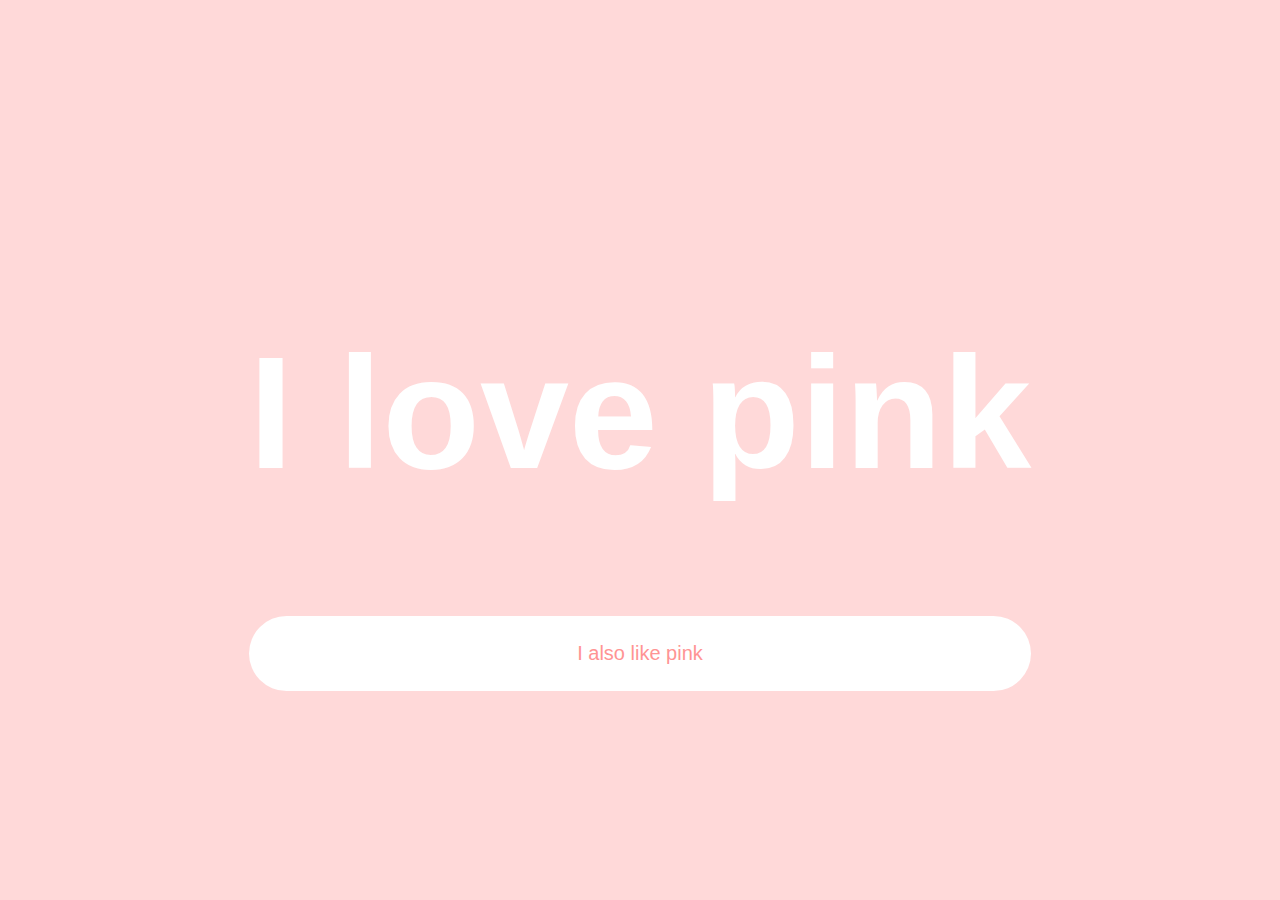
<file: index.html>
<!doctype html>
<html lang="en">
  <head>
    <link
      rel="stylesheet"
      type="text/css"
      href="/assets/static/app_generated_index-6937cd5a.wuXoNGBV.css"
    />
    <meta charset="UTF-8" />
    <meta name="viewport" content="width=device-width,initial-scale=1" />
    <meta property="og:url" content="https://url/" />
    <title>I love pink</title>
    <meta property="og:title" content="I love pink" />
    <meta property="og:type" content="website" />
    <meta property="og:image" />
  </head>
  <body class="w-body cqd4afi crw2xqq">
    <div class="w-box c41zrkb ce9qww2 c3gij5j c1ang7f3 cnrlu3l cdab2ot">
      <div
        class="w-box c1h3g05x cqdpqz5 cpbte7e cuuagj6 cwyis7q ce9qww2 c1rb4vwd cdab2ot c9llxwo c10ymdoy"
      >
        <h1 class="w-heading cst30zz c1htko9w cy0cccn c1yh8m08">I love pink</h1>
        <a
          href="/genocide"
          class="w-link c1r0im0 c1ang7f3 cpelcgd cst30zz c41zrkb ce9qww2 c3gij5j cy0cccn c1yglr5b cqfqdif c1y1wm07 cdvdjre c1kgbt77 c3z445t c118wshv c1gybou2"
          >I also like pink</a
        >
      </div>
    </div>
    <script id="vike_pageContext" type="application/json">
      {
        "abortReason": "!undefined",
        "_urlRewrite": null,
        "_urlRedirect": "!undefined",
        "abortStatusCode": "!undefined",
        "_abortCall": "!undefined",
        "_pageContextInitIsPassedToClient": "!undefined",
        "pageId": "/pages/index",
        "routeParams": {},
        "data": {
          "url": "https://url/",
          "system": { "params": {}, "search": {}, "origin": "https://url" },
          "resources": {},
          "pageMeta": {
            "title": "I love pink",
            "description": "!undefined",
            "excludePageFromSearch": "!undefined",
            "language": "!undefined",
            "socialImageAssetName": "i_love_pink_social_image_84pLatf5hdG_6WRmpQKIx.png",
            "socialImageUrl": "!undefined",
            "status": "!undefined",
            "redirect": "!undefined",
            "custom": []
          }
        }
      }
    </script>
    <script
      src="/assets/entries/entry-server-routing.Bj9ZhA2v.js"
      type="module"
      async
    ></script>
    <link
      rel="modulepreload"
      href="/assets/entries/pages_index.DLLQjHW_.js"
      as="script"
      type="text/javascript"
    /><link
      rel="modulepreload"
      href="/assets/chunks/chunk-Bu-L7Rq5.js"
      as="script"
      type="text/javascript"
    />
  </body>
</html>
</file>
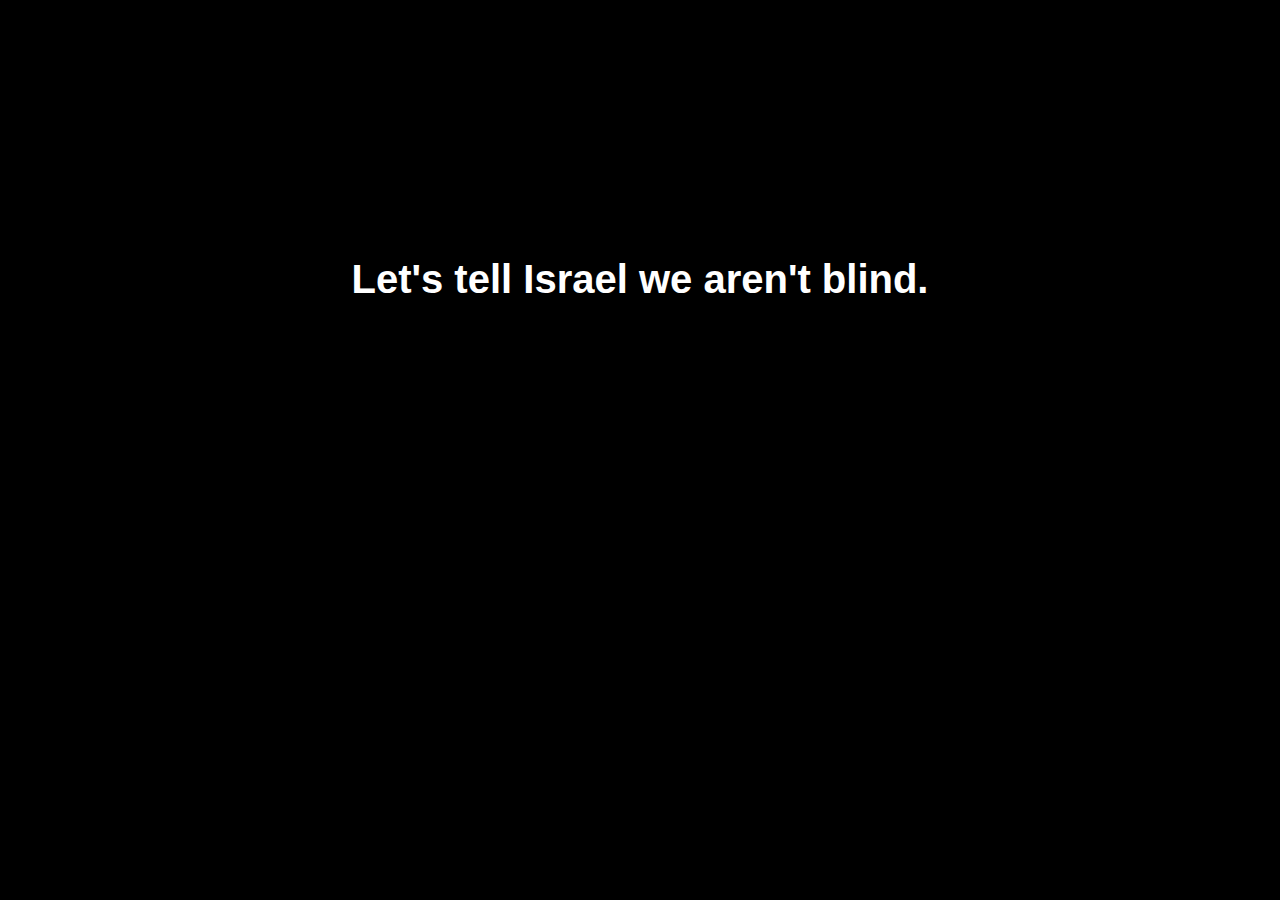
<file: genocide/index.html>
<!doctype html>
<html lang="en">
  <head>
    <link
      rel="stylesheet"
      type="text/css"
      href="/assets/static/app_generated_index-6937cd5a.wuXoNGBV.css"
    />
    <meta charset="UTF-8" />
    <meta name="viewport" content="width=device-width,initial-scale=1" />
    <meta property="og:url" content="https://url/genocide" />
    <title>Genocide</title>
    <meta property="og:title" content="Genocide" />
    <meta property="og:type" content="website" />
    <meta name="robots" content="noindex, nofollow" />
  </head>
  <body class="w-body cuqcroi">
    <div class="w-box c41zrkb ce9qww2 c3gij5j c1ang7f3 cnrlu3l cdab2ot">
      <div
        class="w-box c1h3g05x cqdpqz5 cpbte7e cuuagj6 c41zrkb ce9qww2 c3gij5j cdab2ot c9llxwo c10ymdoy"
      >
        <h1 class="w-heading cst30zz c1i19eln cy0cccn c1yh8m08 c1ggc4x0">
          Let&#x27;s tell Israel we aren&#x27;t blind.
        </h1>
        <div class="w-html-embed">
          <iframe
            width="560"
            height="315"
            src="https://www.youtube.com/embed/h8_18UuiAm4?si=wkWuV6dtcuniuMuk&amp;controls=0"
            title="YouTube video player"
            frameborder="0"
            allow="accelerometer; autoplay; clipboard-write; encrypted-media; gyroscope; picture-in-picture; web-share"
            referrerpolicy="strict-origin-when-cross-origin"
            allowfullscreen
          ></iframe>
        </div>
      </div>
    </div>
    <script id="vike_pageContext" type="application/json">
      {
        "abortReason": "!undefined",
        "_urlRewrite": null,
        "_urlRedirect": "!undefined",
        "abortStatusCode": "!undefined",
        "_abortCall": "!undefined",
        "_pageContextInitIsPassedToClient": "!undefined",
        "pageId": "/pages/genocide",
        "routeParams": {},
        "data": {
          "url": "https://url/genocide",
          "system": { "params": {}, "search": {}, "origin": "https://url" },
          "resources": {},
          "pageMeta": {
            "title": "Genocide",
            "description": "",
            "excludePageFromSearch": true,
            "language": "",
            "socialImageAssetName": "!undefined",
            "socialImageUrl": "",
            "status": 200,
            "redirect": "",
            "custom": []
          }
        }
      }
    </script>
    <script
      src="/assets/entries/entry-server-routing.Bj9ZhA2v.js"
      type="module"
      async
    ></script>
    <link
      rel="modulepreload"
      href="/assets/entries/pages_genocide.DcSz44yi.js"
      as="script"
      type="text/javascript"
    /><link
      rel="modulepreload"
      href="/assets/chunks/chunk-Bu-L7Rq5.js"
      as="script"
      type="text/javascript"
    />
  </body>
</html>
</file>
<file: assets/static/app_generated_index-6937cd5a.wuXoNGBV.css>
@media all{:root{display:grid;min-height:100%;font-family:Arial,Roboto,sans-serif;font-size:16px;line-height:1.2;white-space:pre-wrap;white-space-collapse:preserve}:where(body.w-body){box-sizing:border-box;border-top-width:1px;border-right-width:1px;border-bottom-width:1px;border-left-width:1px;-webkit-font-smoothing:antialiased;-moz-osx-font-smoothing:grayscale;margin:0}:where(div.w-box){box-sizing:border-box;border-top-width:1px;border-right-width:1px;border-bottom-width:1px;border-left-width:1px;outline-width:1px}:where(address.w-box){box-sizing:border-box;border-top-width:1px;border-right-width:1px;border-bottom-width:1px;border-left-width:1px;outline-width:1px}:where(article.w-box){box-sizing:border-box;border-top-width:1px;border-right-width:1px;border-bottom-width:1px;border-left-width:1px;outline-width:1px}:where(aside.w-box){box-sizing:border-box;border-top-width:1px;border-right-width:1px;border-bottom-width:1px;border-left-width:1px;outline-width:1px}:where(figure.w-box){box-sizing:border-box;border-top-width:1px;border-right-width:1px;border-bottom-width:1px;border-left-width:1px;outline-width:1px}:where(footer.w-box){box-sizing:border-box;border-top-width:1px;border-right-width:1px;border-bottom-width:1px;border-left-width:1px;outline-width:1px}:where(header.w-box){box-sizing:border-box;border-top-width:1px;border-right-width:1px;border-bottom-width:1px;border-left-width:1px;outline-width:1px}:where(main.w-box){box-sizing:border-box;border-top-width:1px;border-right-width:1px;border-bottom-width:1px;border-left-width:1px;outline-width:1px}:where(nav.w-box){box-sizing:border-box;border-top-width:1px;border-right-width:1px;border-bottom-width:1px;border-left-width:1px;outline-width:1px}:where(section.w-box){box-sizing:border-box;border-top-width:1px;border-right-width:1px;border-bottom-width:1px;border-left-width:1px;outline-width:1px}:where(a.w-link){box-sizing:border-box;border-top-width:1px;border-right-width:1px;border-bottom-width:1px;border-left-width:1px;outline-width:1px;min-height:1em;display:inline-block}:where(h1.w-heading){box-sizing:border-box;border-top-width:1px;border-right-width:1px;border-bottom-width:1px;border-left-width:1px;outline-width:1px}:where(h2.w-heading){box-sizing:border-box;border-top-width:1px;border-right-width:1px;border-bottom-width:1px;border-left-width:1px;outline-width:1px}:where(h3.w-heading){box-sizing:border-box;border-top-width:1px;border-right-width:1px;border-bottom-width:1px;border-left-width:1px;outline-width:1px}:where(h4.w-heading){box-sizing:border-box;border-top-width:1px;border-right-width:1px;border-bottom-width:1px;border-left-width:1px;outline-width:1px}:where(h5.w-heading){box-sizing:border-box;border-top-width:1px;border-right-width:1px;border-bottom-width:1px;border-left-width:1px;outline-width:1px}:where(h6.w-heading){box-sizing:border-box;border-top-width:1px;border-right-width:1px;border-bottom-width:1px;border-left-width:1px;outline-width:1px}:where(div.w-html-embed){display:contents;white-space:normal;white-space-collapse:collapse}}@media all{.cqd4afi{background-color:#ffd9d9}.crw2xqq{margin:30px}.c41zrkb{display:flex}.ce9qww2{align-items:center}.c3gij5j{justify-content:center}.c1ang7f3{width:100%}.cnrlu3l{height:100%}.cdab2ot{flex-direction:column}.cst30zz{text-align:center}.c1htko9w{font-size:1000%}.cy0cccn{font-family:PingFang SC,Microsoft Ya Hei,sans-serif}.c1yh8m08{color:#fff}.c1r0im0{background-color:#fff}.cpelcgd{height:75px}.c1yglr5b{font-weight:500}.cqfqdif{color:#ff9494}.c1y1wm07{text-decoration-line:none}.cdvdjre{font-size:125%}.c1kgbt77{border-top-left-radius:40px}.c3z445t{border-top-right-radius:40px}.c118wshv{border-bottom-left-radius:40px}.c1gybou2{border-bottom-right-radius:40px}.c1h3g05x{flex-grow:0}.cqdpqz5{flex-shrink:1}.cpbte7e{order:0}.cuuagj6{align-self:auto}.cwyis7q{display:inline}.c1rb4vwd{justify-content:space-around}.c9llxwo{flex-wrap:wrap}.c10ymdoy{align-content:space-around}.c1i19eln{font-size:250%}.c1ggc4x0{margin-top:0}.cuqcroi{background-color:#000}}
</file>
